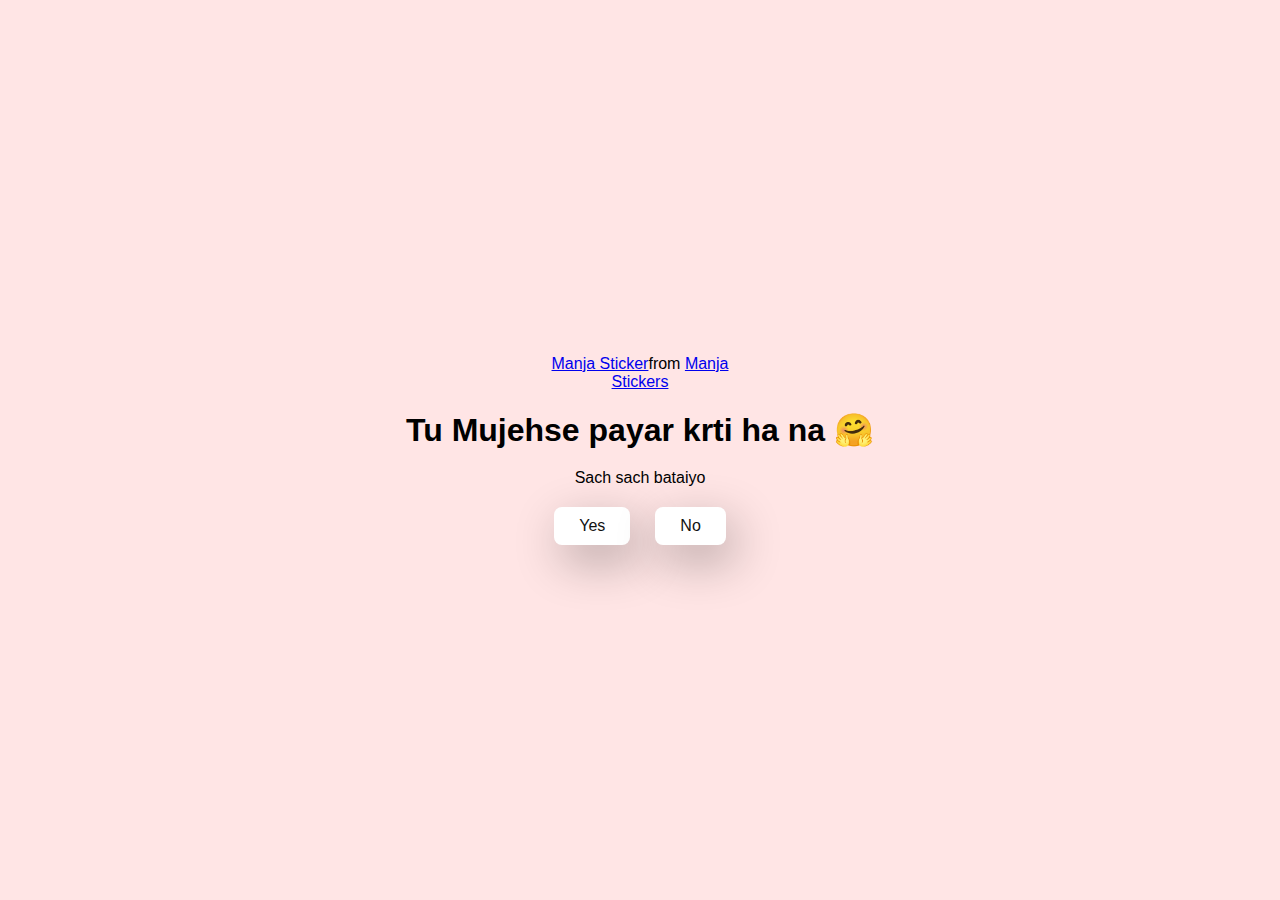
<file: index.html>
<!DOCTYPE html>
<html lang="en">
  <head>
    <meta charset="UTF-8" />
    <meta name="viewport" content="width=device-width, initial-scale=1.0" />
    <title>Ask Her Out</title>

    <link rel="stylesheet" href="./style.css" />
  </head>
  <body>
    <div class="container">
      <div
        class="tenor-gif-embed"
        data-postid="22885016"
        data-share-method="host"
        data-aspect-ratio="1.04918"
        data-width="100%"
      >
        <a href="https://tenor.com/view/manja-gif-22885016">Manja Sticker</a
        >from
        <a href="https://tenor.com/search/manja-stickers">Manja Stickers</a>
      </div>
      <script
        type="text/javascript"
        async
        src="https://tenor.com/embed.js"
      ></script>
      <h1>Tu Mujehse payar krti ha na  🤗</h1>
      <p>Sach sach bataiyo</p>

      <div class="btn">
        <a href="yes.html">Yes</a>
        <a href="no1.html">No</a>
      </div>
    </div>
  </body>
</html>
</file>
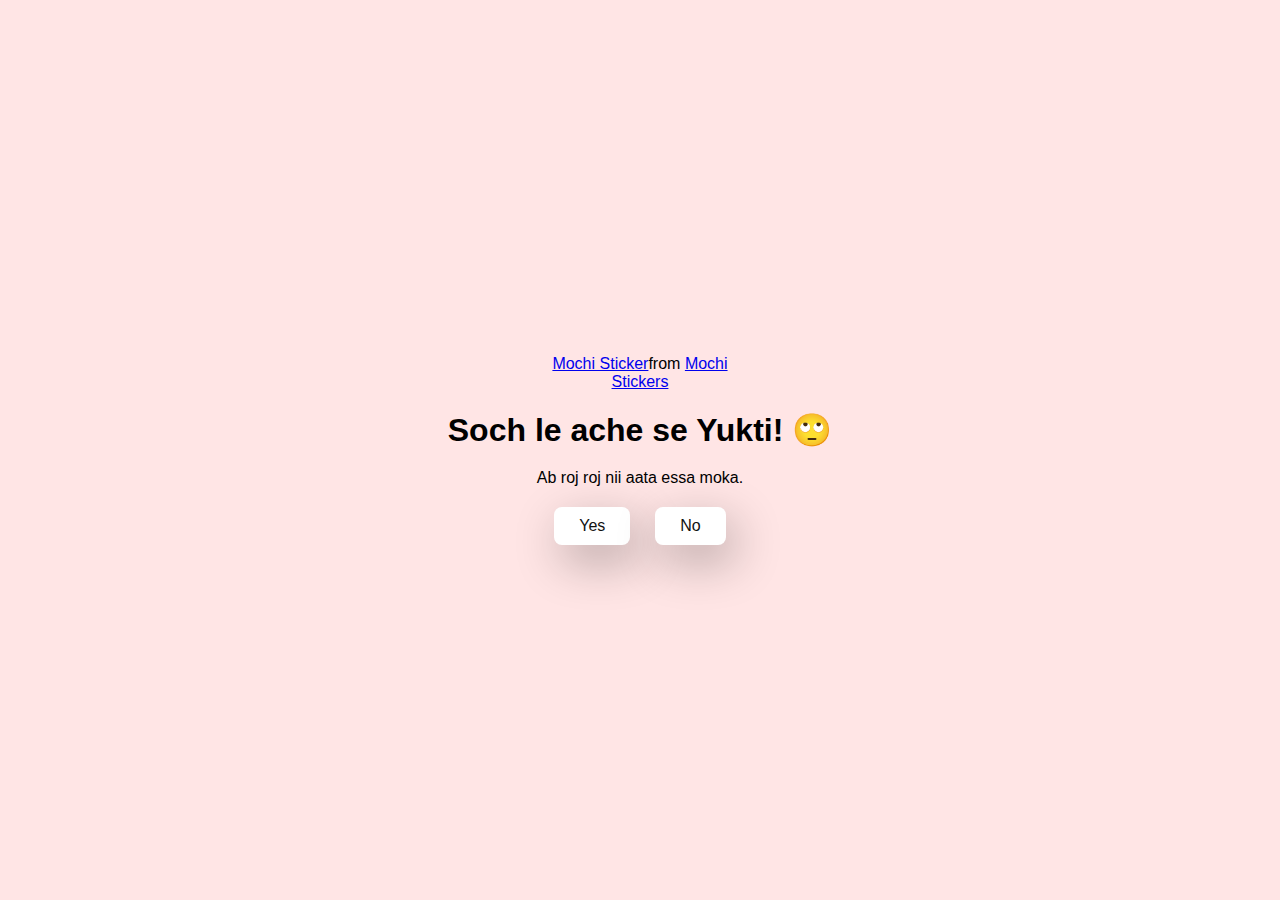
<file: no1.html>
<!DOCTYPE html>
<html lang="en">
  <head>
    <meta charset="UTF-8" />
    <meta name="viewport" content="width=device-width, initial-scale=1.0" />
    <title>Ask Her Out</title>

    <link rel="stylesheet" href="./style.css" />
  </head>
  <body>
    <div class="container">
      <div
        class="tenor-gif-embed"
        data-postid="22050818"
        data-share-method="host"
        data-aspect-ratio="1"
        data-width="100%"
      >
        <a href="https://tenor.com/view/mochi-gif-22050818">Mochi Sticker</a
        >from
        <a href="https://tenor.com/search/mochi-stickers">Mochi Stickers</a>
      </div>
      <script
        type="text/javascript"
        async
        src="https://tenor.com/embed.js"
      ></script>
      <h1>Soch le ache se Yukti! 🙄</h1>
      <p>Ab roj roj nii aata essa moka.</p>

      <div class="btn">
        <a href="yes.html">Yes</a>
        <a href="no2.html">No</a>
      </div>
    </div>
  </body>
</html>
</file>
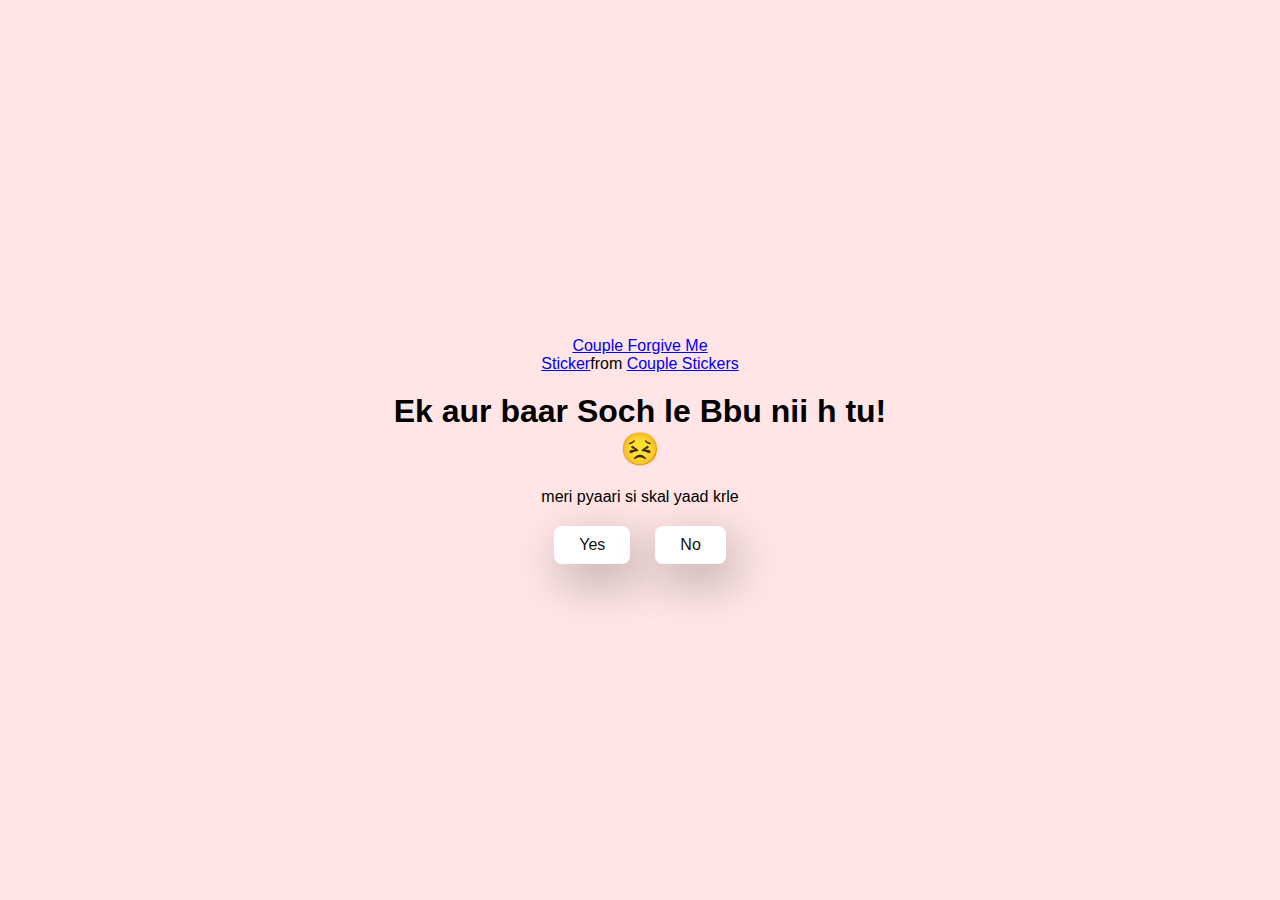
<file: no2.html>
<!DOCTYPE html>
<html lang="en">
  <head>
    <meta charset="UTF-8" />
    <meta name="viewport" content="width=device-width, initial-scale=1.0" />
    <title>Ask Her Out</title>

    <link rel="stylesheet" href="./style.css" />
  </head>
  <body>
    <div class="container">
      <div
        class="tenor-gif-embed"
        data-postid="15195810"
        data-share-method="host"
        data-aspect-ratio="1"
        data-width="100%"
      >
        <a
          href="https://tenor.com/view/couple-forgive-me-asking-for-forgiveness-begging-crying-gif-15195810"
          >Couple Forgive Me Sticker</a
        >from
        <a href="https://tenor.com/search/couple-stickers">Couple Stickers</a>
      </div>
      <script
        type="text/javascript"
        async
        src="https://tenor.com/embed.js"
      ></script>

      <h1>Ek aur baar Soch le Bbu nii h tu! 😣</h1>
      <p>meri pyaari si skal yaad krle </p>

      <div class="btn">
        <a href="yes.html">Yes</a>
        <a href="no3.html">No</a>
      </div>
      
    </div>
  </body>
</html>
</file>
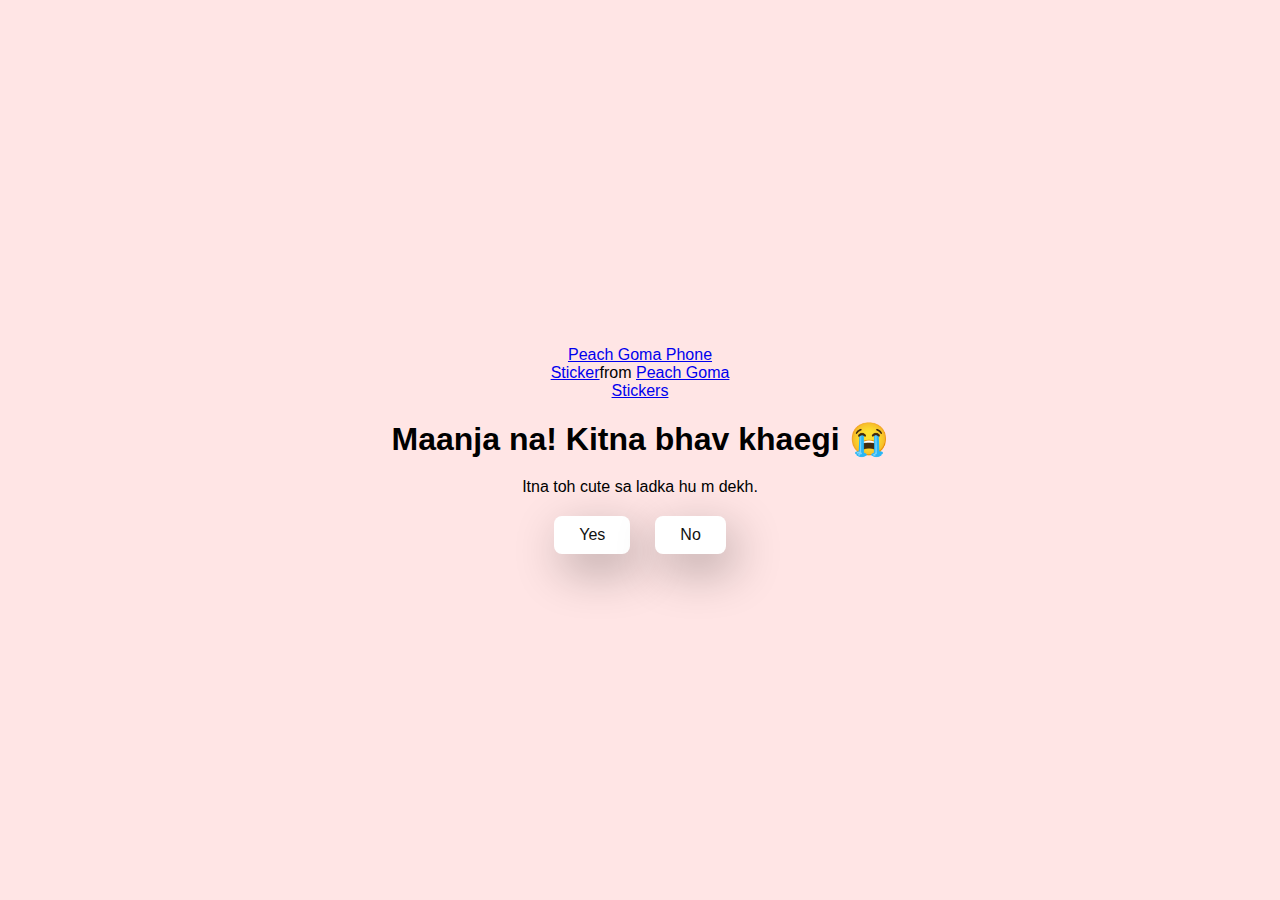
<file: no3.html>
<!DOCTYPE html>
<html lang="en">
  <head>
    <meta charset="UTF-8" />
    <meta name="viewport" content="width=device-width, initial-scale=1.0" />
    <title>Ask Her Out</title>

    <link rel="stylesheet" href="./style.css" />
  </head>
  <body>
    <div class="container">
      <div
        class="tenor-gif-embed"
        data-postid="15974530976611222074"
        data-share-method="host"
        data-aspect-ratio="1.26923"
        data-width="100%"
      >
        <a
          href="https://tenor.com/view/peach-goma-phone-gif-15974530976611222074"
          >Peach Goma Phone Sticker</a
        >from
        <a href="https://tenor.com/search/peach+goma-stickers"
          >Peach Goma Stickers</a
        >
      </div>
      <script
        type="text/javascript"
        async
        src="https://tenor.com/embed.js"
      ></script>

      <h1>Maanja na! Kitna bhav khaegi 😭</h1>
      <p>Itna toh cute sa ladka hu m dekh.</p>

      <div class="btn">
        <a href="yes.html">Yes</a>
        <a href="#" id="move-random">No</a>
      </div>
    </div>

    <script src="./script.js"></script>
  </body>
</html>
</file>
<file: style.css>
* {
  margin: 0;
  padding: 0;
  box-sizing: border-box;
  font-family: sans-serif;
}

body {
  width: 100%;
  min-height: 100vh;
  display: flex;
  justify-content: center;
  align-items: center;
  background-color: #ffe5e5;
}

.container {
  display: flex;
  flex-direction: column;
  text-align: center;
  align-items: center;
  gap: 20px;
  max-width: 500px;
  margin: 20px;
}

.container .tenor-gif-embed {
  max-width: 200px;
}

.container .btn {
  display: flex;
  gap: 25px;
}

.btn a {
  text-decoration: none;
  color: #111;
  background: #fff;
  padding: 10px 25px;
  border-radius: 8px;
  box-shadow: 0.5rem 1rem 3rem hsl(0, 0%, 0%, 0.3);
}
</file>
